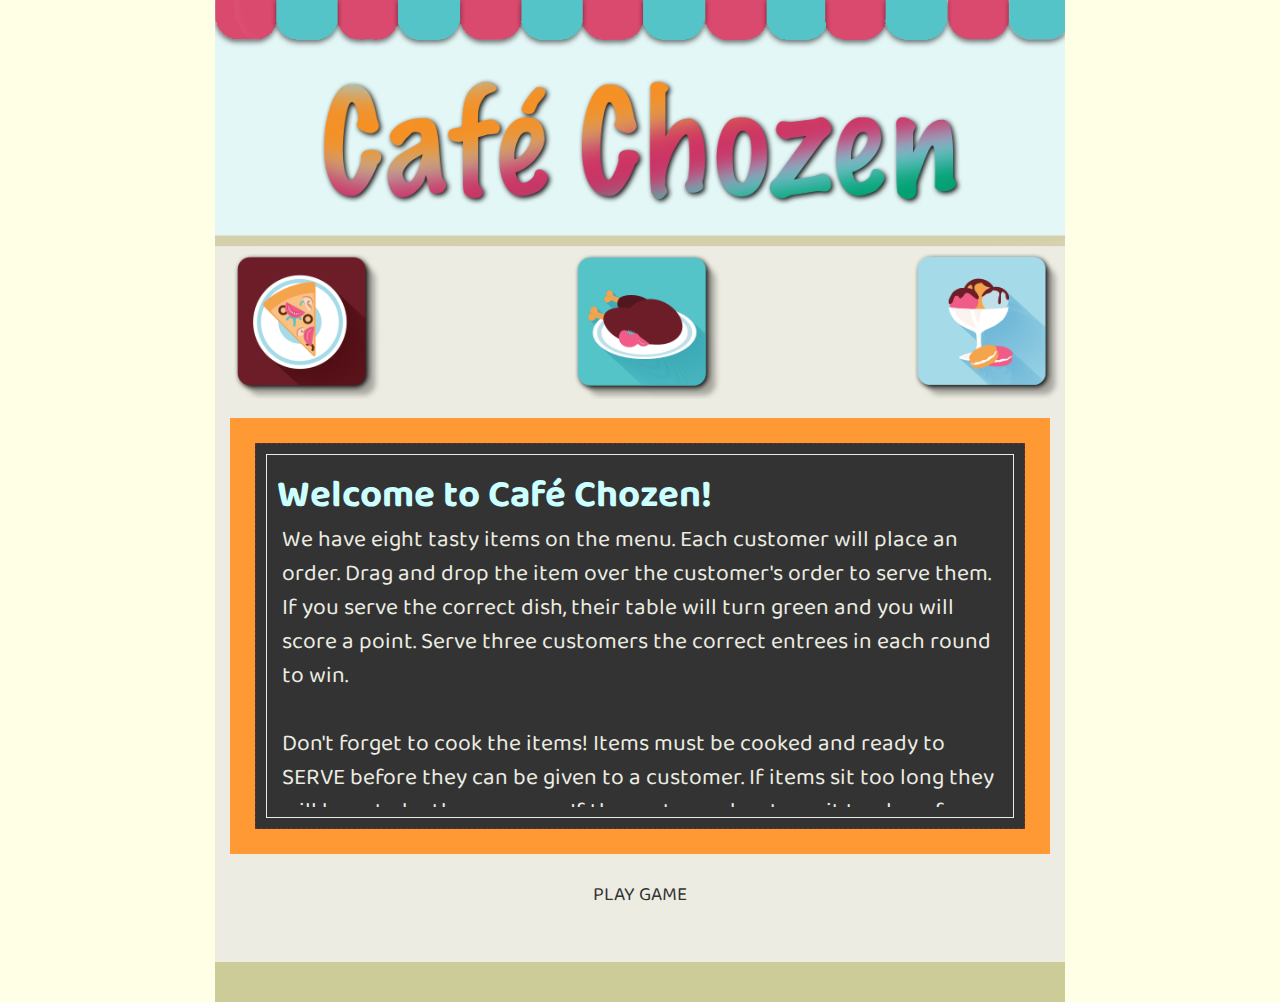
<file: index.html>
<!DOCTYPE html>
<html lang="en">
  <head>
    <meta charset="UTF-8" />
    <meta name="viewport" content="width=device-width, initial-scale=1.0" />
    <title>Cafe Chozen</title>
    <script src="https://code.jquery.com/jquery-3.3.1.min.js"></script>
    <script src="js/app.js"></script>
    <link rel="stylesheet" href="css/styles.css" />
  </head>
  <body>
    <div class="container">
      <header>
        <div class="gameLogo">
          <img
            class="gameLogo"
            src="images/store/game_logo.png"
            alt="Cafe Chozen Logo"
          />
        </div>
      </header>
      <main>
        <div class="wrapper clearfix">
          <div class="chalkboard">
            <div class="chalkboard-inside">
              <div class="chalkboard-line">
                <div class="instructions clearfix">
                  <h1>Welcome to Caf&eacute; Chozen!</h1>
                  <p class="instruction">
                    We have eight tasty items on the menu. Each customer will
                    place an order. Drag and drop the item over the customer's
                    order to serve them. If you serve the correct dish, their
                    table will turn green and you will score a point. Serve
                    three customers the correct entrees in each round to win.
                    <br /><br />Don't forget to cook the items! Items must be
                    cooked and ready to SERVE before they can be given to a
                    customer. If items sit too long they will have to be thrown
                    away. If the customer has to wait too long for service they
                    will leave. I'm counting on you!
                  </p>
                </div>
              </div>
            </div>
          </div>
          <div class="gameModeButtonContainer">
            <form class="gameMode">
              <!-- <button
                type="submit"
                class="gameModeButton btnCustomerMode"
                id="btnCustomerMode"
              >
            </button> -->
              <a href="game.html" class="game-over">PLAY GAME</a>
              <!-- <button
                type="submit"
                class="gameModeButton btnRevenueMode hidden"
                id="btnRevenueMode"
              >
                Earned Revenue
              </button> -->
            </form>
          </div>
        </div>
      </main>
      <footer>
        <p></p>
      </footer>
    </div>
  </body>
</html>
</file>
<file: css/styles.css>
@import url('https://fonts.googleapis.com/css?family=Baloo+Chettan+2|Rubik&display=swap');
/* 
font-family: 'Baloo Chettan 2', cursive;
font-family: 'Rubik', sans-serif; 
*/

* {
  margin: 0;
  padding: 0;
  box-sizing: border-box;
  /* border: 2px solid; */
}

:root {
  --body-background: rgba(255, 255, 204, 0.5);

  /* store colors */
  --store-teal: rgb(102, 204, 204);
  --store-hotpink: rgb(204, 51, 102);
  --store-burgundy: rgb(102, 51, 51);
  --store-skyblue: rgb(153, 204, 255);
  --store-orange: rgb(255, 153, 51);
  --store-walltop: rgb(204, 255, 255);
  --store-wallborder: rgb(204, 204, 153);
  --store-wallbottom: rgb(236, 236, 226);

  /* character colors */
  --lady-orange: rgb(255, 102, 102);
  --lady-burgundy: rgb(102, 51, 51);
  --lady-pink: rgb(255, 102, 153);
  --lady-yellow: rgb(255, 153, 51);
  --man-teal: rgb(153, 204, 204);
  --man-green: rgb(0, 153, 102);
  --man-blue: rgb(51, 51, 153);
  --man-peach: rgb(255, 153, 102);
  --man-red: rgb(204, 51, 51);
  --man-black: rgb(51, 51, 51);
}

.clearfix::after  {
  content: '';
  clear: both;
  display: table;
}

body {
  background-color: var(--body-background);
}

/*************************/
/*  GAME  LANDING  PAGE  */
/*************************/

.container {
  width: 95%;
  min-width: 650px;
  max-width: 850px;
  height: 100vh;
  margin: 0 auto;
  /* border: 2px solid pink; */
}

.hidden {
  /* display: none; */
  visibility: hidden;
}

header,
main {
  display: grid;
  background-color: var(--store-wallbottom);
  /* border: 2px solid black; */
}

/******************** TOP OF GAME BOARD *************************/
header {
  display: grid;
  grid-template-columns: repeat(4, 1fr);
  grid-template-rows: 1fr;
}

img {
  width: 100%;
}
/*****************************************************************/

main {
  font-family: 'Baloo Chettan 2', cursive;
  font-size: 1.2em;

  display: flex;
}

.wrapper {
  /* border: 2px solid blue; */
  flex: 1;

  display: flex;
  flex-direction: column;
  justify-content: center;
}

.chalkboard {
  flex: 1;

  margin: 15px;
  /* max-height: 543px; */
  height: 78%;
  background-color: var(--store-orange);
  display: flex;
  /* border: 2px solid greenyellow; */
}

.chalkboard-inside {
  flex: 1;
  border: dashed 1px var(--store-burgundy);
  background-color: var(--man-black);
  margin: 25px;
  padding: 10px;

  display: flex;
}

.chalkboard-line {
  flex: 1;
  border: solid 1px var(--store-wallbottom);
  padding: 10px;

  display: flex;
  flex-direction: column;
}

.instructions {
  flex: 1;

  display: flex;
  flex-direction: column;
  justify-content: start;
  /* border: 2px solid red; */
  overflow: auto;
}

h1 {
  /* flex: 0.5; */
  color: var(--store-walltop);
}

.instruction {
  display: inline-block;
  padding: 0 5px;
  font-size: 1.2em;
  color: var(--store-wallbottom);
}

.gameModeButtonContainer {
  flex: 0.5;
  margin-top: 10px;
  max-height: 200px;

  display: flex;
  justify-content: center;
  text-align: center;
}

.gameModeButton {
  flex: 1;
  margin: 15px;
  padding: 20px;
  font-size: 1em;
  font-family: 'Rubik', sans-serif;
  cursor: pointer;
  border: 2px solid var(--store-teal);
}

.btnCustomerMode {
  background-color: var(--store-hotpink);
  color: var(--store-wallbottom);
}

.btnCustomerMode:hover {
  background-color: var(--store-wallbottom);
  color: var(--store-hotpink);
}

.btnRevenueMode {
  background-color: var(--man-green);
  color: var(--store-wallbottom);
}

.btnRevenueMode:hover {
  background-color: var(--store-wallbottom);
  color: var(--man-green);
}

footer {
  height: 40px;
  background-color: var(--store-wallborder);
}

/*****************************************/
/*  GAME  LANDING  PAGE  MEDIA  QUERIES  */
/*****************************************/
@media screen and (max-width: 500px) {
  body {
    font-size: 0.85em;
  }

  .chalkboard-inside {
    margin: 10px;
  }

  h1 {
    font-size: 1.2em;
    /* text-align: center; */
    line-height: 1.2em;
    text-decoration: underline;
  }

  .instruction {
    margin: 0;
    padding: 0;
  }

  .gameModeButtonContainer {
    margin-bottom: 15px;
  }
}

/***********************  GAME  CSS  *****************************/

/* -----> TODO: MAKE ROUND MODAL - POPS UP BEFORE EACH ROUND */

/*///////////////  GAME WALL  ///////////////*/

/* wall */

.wall,
.gameLogo {
  grid-column: 1/5;
  grid-row: 1/2;
}

.wall {
  background-color: rgba(51, 51, 51, 0);
  z-index: 10;

  display: grid;
  grid-template-rows: 12% 48% 40%;
}

/* wall awning */
.wall-awning {
  grid-row: 1/2;
}

/* wall top */

.wall-top {
  display: grid;
  grid-template-rows: 20% auto;
}

/* .wall-top-stats,
.wall-top-customer {
  border: 2px solid blue;
} */

.wall-top-stats {
  margin-top: 1%;
  display: grid;
  grid-template-columns: 5% 25% 7.5% 25% 7.5% 25% 5%;
  font-family: 'Rubik', sans-serif;
  color: var(--man-black);

  text-align: center;
}

.stats-2,
.stats-1,
.stats-3 {
  border: 2px solid orange;
  padding: 2% 2% 1% 2%;
  /* background-color: orange; */
}

.no-progress {
  color: white;
  background-color: rgba(0, 0, 0, 0);
}

.game-over {
  text-decoration: none;
  color: var(--man-black);
}
.game-over:hover,
.stats-2:hover {
  color: white;
  background-color: var(--lady-pink);
}

.wall-top-customer {
  margin-top: 20px;
  display: grid;
  grid-template-rows: 1fr;
  grid-template-columns: auto 14% 18% 14% 18% 14% auto;
}

.customer-approach-2,
.customer-approach-1,
.customer-approach-3,
.customer-leave-2,
.customer-leave-1,
.customer-leave-3,
.customer-2,
.customer-1,
.customer-3 {
  display: grid;
  grid-template-rows: 1fr;
  /* display: flex; */
}

.customer-img-2,
.customer-img-1,
.customer-img-3 {
  height: 100%;
  /* flex: 1; */
}

/* CUSTOMER ANIMATION: APPROACH */
.customer-approach-2 {
  animation: approach-counter-right 10s 1;
  /* animation: leave-counter-left 10s 1;
  opacity: 0; */
}

.customer-approach-1 {
  animation: approach-counter-left 5s 1;
  /* animation: leave-counter-right 5s 1;
  opacity: 0; */
}

.customer-approach-3 {
  animation: approach-counter-left 15s 1;
  /* animation: leave-counter-right 15s 1;
  opacity: 0; */
}

@keyframes approach-counter-right {
  0% {
    transform: translateX(-100px);
    opacity: 0;
  }
  75% {
    transform: translateX(-100px);
    opacity: 0;
  }
  100% {
    transform: translateX(0px);
    opacity: 1;
  }
}

@keyframes approach-counter-left {
  0% {
    transform: translateX(100px);
    opacity: 0;
  }
  75% {
    transform: translateX(100px);
    opacity: 0;
  }
  100% {
    transform: translateX(0px);
    opacity: 1;
  }
}

/* CUSTOMER ANIMATION: LEAVE */
.customer-leave-2 {
  /* animation: approach-counter-right 10s 1; */
  animation: leave-counter-left 10s 1;
  opacity: 0;
}

.customer-leave-1 {
  /* animation: approach-counter-left 5s 1; */
  animation: leave-counter-right 5s 1;
  opacity: 0;
}

.customer-leave-3 {
  /* animation: approach-counter-left 15s 1; */
  animation: leave-counter-right 15s 1;
  opacity: 0;
}

@keyframes leave-counter-right {
  0% {
    transform: translateX(0px);
    opacity: 1;
  }
  75% {
    transform: translateX(-100px);
    opacity: 0;
  }
  100% {
    transform: translateX(-100px);
    opacity: 0;
  }
}

@keyframes leave-counter-left {
  0% {
    transform: translateX(0px);
    opacity: 1;
  }
  75% {
    transform: translateX(100px);
    opacity: 0;
  }
  100% {
    transform: translateX(100px);
    opacity: 0;
  }
}

/* wall bottom */

.service-counter {
  display: grid;
  grid-template-rows: 15% 4fr 1fr;
}

.service-counter-order {
  display: grid;
  grid-template-rows: 1fr;
  grid-template-columns: auto 14% 18% 14% 18% 14% auto;
}

/* -----> TODO: MAKE RESPONSIVE & ADJUST SIZE ???*/

.placemat-3,
.placemat-2,
.placemat-1 {
  border-radius: 20px;
  border: 10px solid var(--body-background);
  background-color: var(--lady-yellow);
  padding: 1em;
}

.placemat-order-match {
  background-color: var(--man-green);
}

.order-place-2 {
  animation: place-order 15s 1;
  /* animation-delay: 20s; */
}

.order-place-1 {
  animation: place-order 10s 1;
  /* animation-delay: 10s; */
}

.order-place-3 {
  animation: place-order 20s 1;
  /* animation-delay: 30s; */
}

@keyframes place-order {
  0% {
    opacity: 0;
  }
  75% {
    opacity: 0;
  }
  100% {
    opacity: 1;
  }
}

.order-clear-2 {
  animation: clear-order 15s 1;
  /* animation-delay: 20s; */
}

.order-clear-1 {
  animation: clear-order 10s 1;
  /* animation-delay: 10s; */
}

.order-clear-3 {
  animation: clear-order 20s 1;
  /* animation-delay: 30s; */
}

@keyframes clear-order {
  0% {
    opacity: 1;
  }
  75% {
    opacity: 0;
  }
  100% {
    opacity: 0;
  }
}

/* -----> TODO: MAKE FOOD COUNTER SMALLER. PERHAPS ADD ALL NINE ITEMS. */

/*/////////////  FOOD CONTAINER  //////////////*/

/*//////////////////////////////////////*/

.kitchen {
  flex: 1;

  margin: 5px 10px;
  background-color: var(--store-burgundy);
  display: flex;
}

.kitchen-inside {
  flex: 1;
  border: dashed 1px var(--store-burgundy);
  background-color: var(--body-background);
  margin: 13px;
  padding: 7px;

  display: flex;
}

.kitchen-line {
  flex: 1;
  border: solid 1px var(--store-wallbottom);
  padding: 5px 10px;

  display: flex;
  flex-direction: column;
}

.kitchen-container {
  flex: 1;
  /* border: 2px solid red; */
  padding: 5px 0;

  /* display: grid;
  grid-template-columns: 3px repeat(auto-fill, 1fr 10px) 1fr 3px;
  grid-template-rows: repeat(2, 10px 1fr) 5px;
  grid-gap: 0.25rem; */

  display: grid;
  grid-template-columns: 1.5% repeat(3, 1fr 2%) 1fr 1.5%;
  grid-template-rows: 2.5% 45% auto 45% 2.5%;
  grid-gap: 0.25rem;
}

.pot {
  border: 15px solid white;
  border-radius: 20px;
  background-color: var(--store-skyblue);
  padding: 1em;
  cursor: pointer;
}

.food-image {
  border: 1px solid black;
  border-radius: 10px;
}

.pot:hover {
  border-color: var(--store-burgundy);
}

.pot:nth-child(1),
.pot:nth-child(2),
.pot:nth-child(3),
.pot:nth-child(4) {
  grid-row: 1/3;
}

.pot:nth-child(5),
.pot:nth-child(6),
.pot:nth-child(7),
.pot:nth-child(8) {
  background: var(--store-hotpink);
  /* background: var(--man-peach); */
  grid-row: 4/6;
}

.pot:nth-child(1),
.pot:nth-child(5) {
  grid-column: 2/3;
}

.pot:nth-child(2),
.pot:nth-child(6) {
  grid-column: 4/5;
}

.pot:nth-child(3),
.pot:nth-child(7) {
  grid-column: 6/7;
}

.pot:nth-child(4),
.pot:nth-child(8) {
  grid-column: 8/9;
}

/* INDIVIDUAL POT */

.pot-label {
  opacity: 1;
  margin: 0;
  text-align: center;
}

.raw {
  opacity: 0.4;
}

.cooking {
  animation: 8s cook linear 1;
  position: relative;
}

@keyframes cook {
  0% {
    transform: scale(0);
    opacity: 0;
  }
  100% {
    transform: scale(1);
    opacity: 1;
  }
}

.cooked {
  /* make item draggable via JS */
}

.expired {
  opacity: 0.1;
}

/*********************** w3schools.com css ***********************/
.w3-light-grey,
.w3-hover-light-grey:hover,
.w3-light-gray,
.w3-hover-light-gray:hover {
  color: #000 !important;

  background-color: #f1f1f1 !important;
}

.w3-round-small {
  border-radius: 2px;
}
.w3-round,
.w3-round-medium {
  border-radius: 4px;
}
.w3-round-large {
  border-radius: 8px;
}
.w3-round-xlarge {
  border-radius: 16px;
}
.w3-round-xxlarge {
  border-radius: 32px;
}

.w3-container,
.w3-panel {
  padding: 0.1em 16px;
}
.w3-panel {
  margin-top: 16px;
  margin-bottom: 16px;
}

.w3-container:after,
.w3-container:before,
.w3-panel:after,
.w3-panel:before,
.w3-row:after,
.w3-row:before,
.w3-row-padding:after,
.w3-row-padding:before,
.w3-cell-row:before,
.w3-cell-row:after,
.w3-clear:after,
.w3-clear:before,
.w3-bar:before,
.w3-bar:after {
  content: '';
  display: table;
  clear: both;
}

.w3-blue,
.w3-hover-blue:hover {
  color: #fff !important;
  background-color: var(--man-teal) !important;
  /* background-color: #2196f3 !important; */
}
.w3-burgundy,
.w3-hover-burgundy:hover {
  color: #000 !important;
  background-color: var(--store-burgundy) !important;
  /* background-color: #f0e68c !important; */
}

.w3-pink,
.w3-hover-pink:hover {
  color: #fff !important;
  /* background-color: var(--store-hotpink) !important; */
  background-color: #e91e63 !important;
}
.w3-green,
.w3-hover-green:hover {
  color: #fff !important;
  background-color: var(--man-green) !important;
  /* background-color: #4caf50 !important; */
}

.w3-grey,
.w3-hover-grey:hover,
.w3-gray,
.w3-hover-gray:hover {
  color: #000 !important;
  background-color: #9e9e9e !important;
}

.w3-dark-grey,
.w3-hover-dark-grey:hover,
.w3-dark-gray,
.w3-hover-dark-gray:hover {
  color: #fff !important;
  background-color: #616161 !important;
}
</file>
